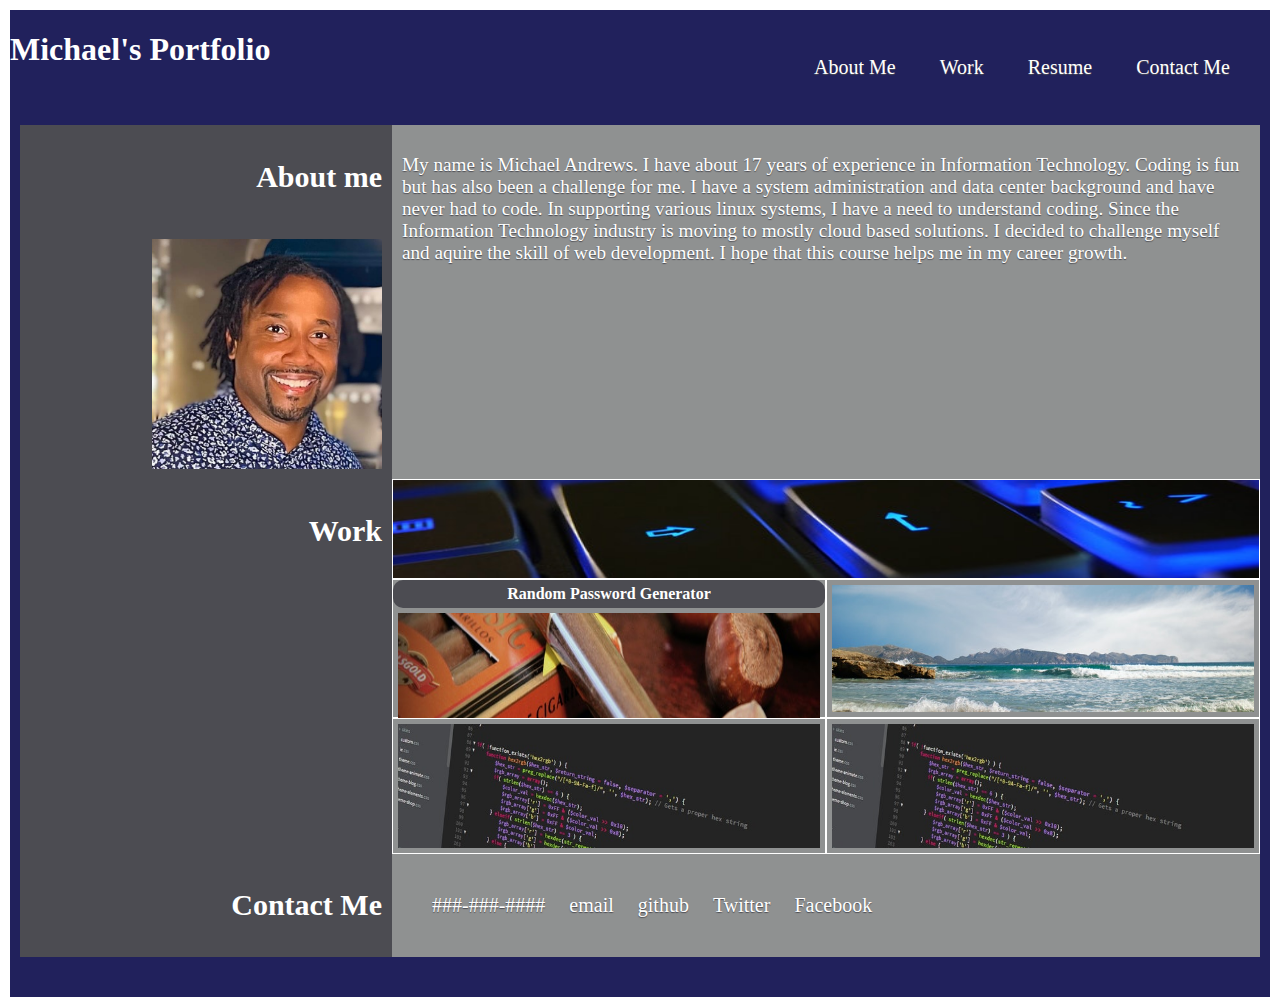
<file: index.html>
<!DOCTYPE html>
<html lang="en">

<head>
    <meta charset="UTF-8">
    <meta http-equiv="X-UA-Compatible" content="IE=edge">
    <meta name="viewport" content="width=device-width, initial-scale=1.0">
    <title>Michael's Portfolio</title>
    <link rel="stylesheet" href="assets/css/style.css" />

</head>

<body>
    <!--Header-->
    <header>
        <div id="logo">
            <h1>Michael's Portfolio </h1>
        </div>
        <!--Navigation Bar-->
        <nav>
            <ul class="nav_links">
                <li><a href="#about-me">About Me</a></li>
                <li><a href="#">Work</a></li>
                <li><a href="#">Resume</a></li>
                <li><a href="#">Contact Me</a></li>
            </ul>
        </nav>
    </header>
    <!--The Body -->
    <main>
        <!--The side-bar menu -->
        <section id="about-me">
            <aside>
                <!--About me section-->
                <h2>About me</h2>
                <img src="/assets/images/myphoto.jpg" class id="myphoto">
            </aside>
            <article id="about-content">
                <p> My name is Michael Andrews. I have about 17 years of experience in Information Technology.
                    Coding is fun but has also been a challenge for me.
                    I have a system administration and data center background and have never had to code.
                    In supporting various linux systems, I have a need to understand coding. Since the Information
                    Technology industry is moving to mostly cloud based solutions. I decided to challenge
                    myself and aquire the skill of web development. I hope that this course helps me in my career
                    growth.
                </p>
            </article>
        </section>
        <!--Work section-->
        <section id="work">
            <aside>
                <h2>Work</h2>
            </aside>
            <div id="work-content">
                <div id="big">
                    <img class="bigpic" src="/assets/images/glowingkb.jpg">
                    
                </div>
                <!--Pictures section-->
                <div id="pictures">
                    <div id="one" class="small">
                        <!--link to password generator that opens in new window-->
                        <div class="link"
                            onclick="window.open(`https://mandrews78.github.io/Random-Password-Generator/`)">
                            <h4>Random Password Generator</h4>
                        </div>
                        <img class="smallpic" src="/assets/images/cigars.jpg">
                    </div>
                    <div id="two" class="small">

                        <img class="smallpic" src="/assets/images/beach.jpg">
                    </div>
                </div>
                <div id="pictures">
                    <div id="three" class="small">
                        <img class="smallpic" src="/assets/images/codepic.jpg">

                    </div>
                    <div id="four" class="small">
                        <img class="smallpic" src="/assets/images/codepic.jpg">
                    </div>
                </div>

            </div>
        </section>
        <!--Contact section-->
        <section id="contact">
            <aside>
                <h2>Contact Me</h2>
            </aside>
            <div id="contact-me">
                <li>###-###-####</li>
                <li>email</li>
                <li>github</li>
                <li>Twitter</li>
                <li>Facebook</li>
            </div>
        </section>
    </main>
    <footer>

    </footer>
</body>
</html>
</file>
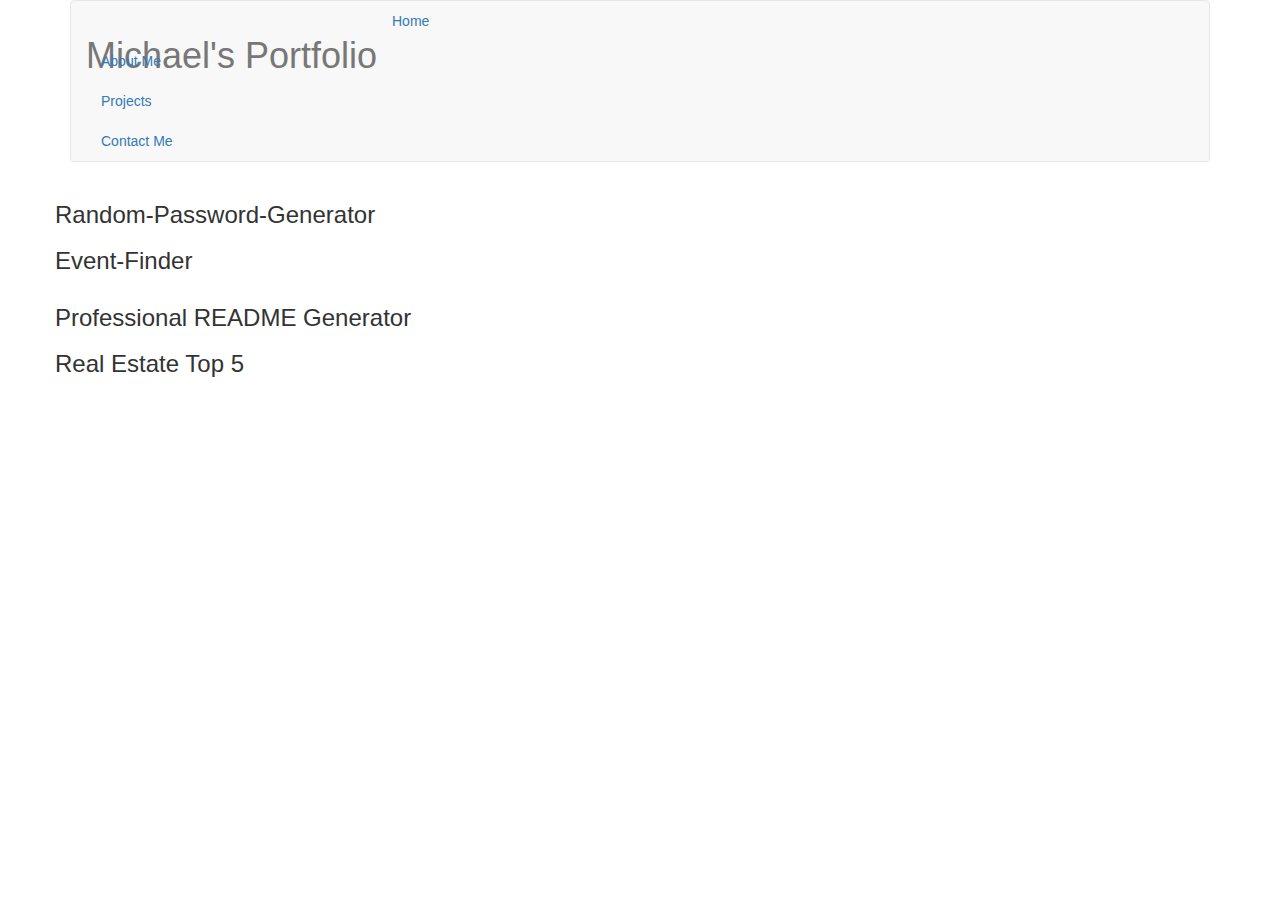
<file: newindex.html>
<!doctype html>
<html lang="en">

<head>
    <!-- Required meta tags -->
    <meta charset="utf-8">
    <meta name="viewport" content="width=device-width, initial-scale=1">

    <!-- Bootstrap CSS -->
    <link href="https://cdn.jsdelivr.net/npm/bootstrap@5.1.3/dist/css/bootstrap.min.css" rel="stylesheet"
        integrity="sha384-1BmE4kWBq78iYhFldvKuhfTAU6auU8tT94WrHftjDbrCEXSU1oBoqyl2QvZ6jIW3" crossorigin="anonymous">
    <link href="//netdna.bootstrapcdn.com/bootstrap/3.0.0/css/bootstrap.min.css" rel="stylesheet" id="bootstrap-css">
    <script src="//netdna.bootstrapcdn.com/bootstrap/3.0.0/js/bootstrap.min.js"></script>
    <script src="//code.jquery.com/jquery-1.11.1.min.js"></script>

    <title>Michael's Portfolio</title>
</head>

<body>

    <div class="container">

        <!-- <p class="lead">
                        My name is Michael Andrews. I have about 17 years of experience in Information Technology. Coding is fun but
                        has also been a challenge for me. I have a system administration and data center background and have never
                        had to code. In supporting various linux systems, I have a need to understand coding. Since the Information
                        Technology industry is moving to mostly cloud based solutions. I decided to challenge myself and aquire the
                        skill of web development. I hope that this course helps me in my career growth.
                    </p> -->
        <nav class="navbar navbar-default">
            <div class="container-fluid">
                <div class="navbar-header">
                    <a class="navbar-brand" href="#">
                        <p class="h1">Michael's Portfolio</p>
                    </a>
                </div>
                <ul class="nav justify-content-end">
                    <li class="nav-item">
                        <a href="#" class="nav-link active" aria-current="page">Home</a>
                    </li>
                    <li class="nav-item">
                        <a href="#" class="nav-link">About Me</a>
                    </li>
                    <li class="nav-item">
                        <a href="#" class="nav-link">Projects</a>
                    </li>
                    <li class="nav-item">
                        <a href="#" class="nav-link">Contact Me</button></a>
                    </li>
                </ul>
        </nav>
    </div>


    <div class="container mt-5">
        <div class="row">
            <div class="col">
                <div class="worklink" onclick="window.open(`https://mandrews78.github.io/Random-Password-Generator/`)">
                    <h3>Random-Password-Generator</h3>
                </div>
            </div>
            <div class="col">
                <div class="projectlink" onclick="window.open(`https://mmmphoto.github.io/Event-Finder/`)">
                    <h3>Event-Finder</h3>
                </div>
            </div>
        </div>
        <div class="row mt-5">
            <div class="col">
                <div class="projectlink"
                    onclick="window.open(`https://drive.google.com/file/d/1n9hqvOX4umdn7Rgbb44IXhVw-Mf-yIDT/view`)">
                    <h3>Professional README Generator</h3>
                </div>
            </div>
            <div class="col">
                <div class="worklink" id="heroku" onclick="window.open (`https://real-estate-top-5.herokuapp.com/`)">
                    <h3>Real Estate Top 5</h3>
                </div>
            </div>

        </div>


        <!-- Optional JavaScript; choose one of the two! -->

        <!-- Option 1: Bootstrap Bundle with Popper -->
        <script src="https://cdn.jsdelivr.net/npm/bootstrap@5.1.3/dist/js/bootstrap.bundle.min.js"
            integrity="sha384-ka7Sk0Gln4gmtz2MlQnikT1wXgYsOg+OMhuP+IlRH9sENBO0LRn5q+8nbTov4+1p"
            crossorigin="anonymous"></script>

        <!-- Option 2: Separate Popper and Bootstrap JS -->
        <!--
    <script src="https://cdn.jsdelivr.net/npm/@popperjs/core@2.10.2/dist/umd/popper.min.js" integrity="sha384-7+zCNj/IqJ95wo16oMtfsKbZ9ccEh31eOz1HGyDuCQ6wgnyJNSYdrPa03rtR1zdB" crossorigin="anonymous"></script>
    <script src="https://cdn.jsdelivr.net/npm/bootstrap@5.1.3/dist/js/bootstrap.min.js" integrity="sha384-QJHtvGhmr9XOIpI6YVutG+2QOK9T+ZnN4kzFN1RtK3zEFEIsxhlmWl5/YESvpZ13" crossorigin="anonymous"></script>
    -->
</body>

</html>
</file>
<file: assets/css/style.css>
* {
  box-sizing: border-box;

}

:root {
  --white: #fff;
  --navy-blue: #21215c;
  --gray: #4c4c52;
  --smoke: #8f9191;
  --light-gray: #ebe8e8f5;
  --carolina: #17c1e7;
  --black: #000000;
}
p{
  font-size: larger;
}
body {
  font-family: Book Antiqua, Baskerville Old Face, Franklin Gothic Heavy, Times New Roman;
  margin: 0px;
  padding: 0px;
  border: 10px solid var(--white);
  height: auto;
}

header {
  display: flex;
  flex-direction: row;
  justify-content: space-between;
  background-color: var(--navy-blue);
  color: var(--white);
  position: sticky;
  top: 0;
  width: 100%;
  height: 80px;
  max-width: 100%;
  height: auto;

}



nav {
  display: flex;
  justify-content: center;
  align-items: center;
  background-color: var(--navy-blue);
  padding: 10px 20px;
}

.nav_links {
  list-style: none;
}

.nav_links li {
  display: inline-block;
}

.nav_links li a:hover {
  color: #17c1e7;
}

li,
a {
  display: inline-block;
  padding: 10px;
  font-size: 20px;
  color: var(--white);
  text-decoration: none;
  text-shadow: 0px 1px 1px var(--gray);
}

main {
  display: flex;
  flex-direction: column;
}

h2 {
  color: var(--white);
  font-size: 30px;
  text-align: right;
  align-items: center;
  padding: 10px 10px;
}


section {
  background-color: var(--navy-blue);
  display: flex;
  flex-direction: row;
  width: 100%;
  padding: 0px 10px
}

aside {
  background-color: var(--gray);
  width: 30%;
  align-items: center;

}

.bigpic {
  width: 100%;
  height: 100%;
  align-items: center;
  justify-content: center;

}

.smallpic {
  max-width: 100%;
  height: 100%;
  padding: 5px;
  align-items: center;
  justify-content: center;
  background-size: cover;

}


#about-content {
  background-color: var(--smoke);
  color: var(--white);
  width: 70%;
  padding: 10px 10px;
  text-shadow: 0px 1px 1px var(--gray);
}

#myphoto {
  justify-content: center;
  width: 250px;
  height: 250px;
  display: block;
  margin-left: auto;
  padding: 10px 10px;
  max-width: 100%;
  height: auto;
}

#work-content {
  width: 70%;
  justify-content: center;
  align-items: center;
  display: flex;
  flex-direction: column;

}

.projectlink {
  font-size: 20px;
  color: var(--white);
  cursor: pointer;
  height: auto;
  position: absolute;
  top: 55%;
  left: 35%;
  

}
.projectlink:hover {
  text-decoration: underline;
  color: var(--carolina);
  cursor: pointer;
}
.worklink:hover {
  text-decoration: underline;
  color: var(--carolina);
  cursor: pointer;
}

.worklink{
  font-size: 20px;
  color: var(--white);
  cursor: pointer;
  height: auto;
  position: absolute;
  top: 70%;
  left: 35%;
    
}

#resume{
  font-size: 20px;
  height: auto;
  position: absolute;
  top: 70%;
  left: 35%;
}

#big {
  background-color: var(--smoke);
  border: 1px solid var(--white);
  width: 100%;
  height: 100px;
  justify-content: center;
  align-items: center;

}

#pictures {
  color: var(--white);
  display: flex;
  flex-direction: row;
  width: auto;
  text-align: center;

}

.small {
  width: 50%;
  
}

#one {
  width: 50%;
  height: 100%;
  background-color: var(--smoke);
  border: 1px solid var(--white);
  text-shadow: 0px 1px 1px var(--gray);
 

}

#two {
  width: 50%;
  height: 100%;
  position: relative;
  background-color: var(--smoke);
  border: 1px solid var(--white);
  text-shadow: 0px 1px 1px var(--gray);
}

#three {
  position: relative;
  background-color: var(--smoke);
  border: 1px solid var(--white);
  text-shadow: 0px 1px 1px var(--gray);
}

#four {
  position: relative;
  background-color: var(--smoke);
  border: 1px solid var(--white);
  text-shadow: 0px 1px 1px var(--gray);
}

.text-block {
  position: absolute;
  text-align: center;
  top: 15px;
  bottom: 15px;
  left: 20px;
  color: white;
  padding-left: 20px;
  padding-right: 20px;
}

#contact-me {
  background-color: var(--smoke);
  color: var(--white);
  width: 70%;
  padding: 30px;
  margin: auto;
  text-shadow: 0px 1px 1px var(--gray);
  height: auto;
}
h4{
  background-color: var(--gray);
  margin: 0%;
  padding: 5px 10px;
  border-radius: 10px;
  text-align: center;
}

footer {
  padding: 20px;
  text-align: center;
  background: var(--navy-blue);
  color: #fff;
};
.navbar-brand, .h1{
  color: black;
}
.wrapper {
  width: 100%;
  float: left; 
  background: url(../images/bg.jpg) no-repeat left center;
  
  height: 100%;
}
.sidebar-hotel {
  width: 20%;
  height: 100%;
  float: left;
  background: #313539;
position:fixed;
top:0px;
left:0px;
}
.content-hotel{width:80%;padding:0px; margin-left: 20%;color:#fff;}
.side-in {
  width: 100%;
  float: left;
  text-align: center;
  padding: 25px 0;
}
.side-in .logo{margin:50px 0}
.side-menu{
  width: 100%;
  float: left;
  margin: 15px 0;
}
.side-menu ul{
  list-style: none;
  margin: 0;
  padding: 0;
  text-align: center;
}
.side-menu ul li{

  display: block;
}
.side-menu ul li a{
  padding: 10px 0;
  display: block;
  border-bottom: 1px solid #96745e;
  text-decoration: none;
  font-size: 21px;
  color: #ccc;
position:relative;
    transition: all .5s ease;
    -webkit-transition: all .5s ease;
    -moz-transition: all .5s ease;

}
.side-menu ul li:first-child a{ border-top: 1px solid #96745e;}
.side-menu ul li a:after{position:absolute;right:0px;width:2px;height:100%; background:#fff;content:"";top:0px;display:none; transition: all .5s ease;
    -webkit-transition: all .5s ease;
    -moz-transition: all .5s ease;}
.side-menu ul li a:hover{color:#fff;}
.side-menu ul li a:hover:after{display:block;}
.social-icon{width:100%;float:left;margin-top:15px;}
.social-icon a{margin:5px;}
.content-hotel h1{margin:0px;padding:0px 20px;font:400 50px/60px "Arial"; text-transform:uppercase;color:#fff;text-align:center;padding:50px 0 0 0}
.content-hotel img{max-width:100%;}
.content-hotel h2{margin:0px;padding:0px 20px;font:400 30px/40px "Arial"; text-transform:capitalize;color:#fff;text-align:center;}
.post-list{width:100%; float:left;margin-top:200px; background:#fff;padding:0px 0px;}
.left-right{width:100%;float:left;background: #313539;}
.left-right:nth-child(even) .left{float:right;}
.left-right .left{width:50%; float:left;}
.left-right .right{width:50%;float:left;padding:3%;color:#000;background: #313539;color: #fff;}

/* Tablets - header changes color */
@media screen and (max-width: 992px) {
  header {
    background: var(--navy-blue);
  }
}

/* Large smartphones - navbar changes color */
@media screen and (max-width: 768px) {
  nav {
    background-color: var(--gray);
  }
}

/* Small smartphones - image placeholders change color */
@media screen and (max-width: 576px) {
  .sample-img {
    background-color: #8ac4ff;
  }
}
</file>
